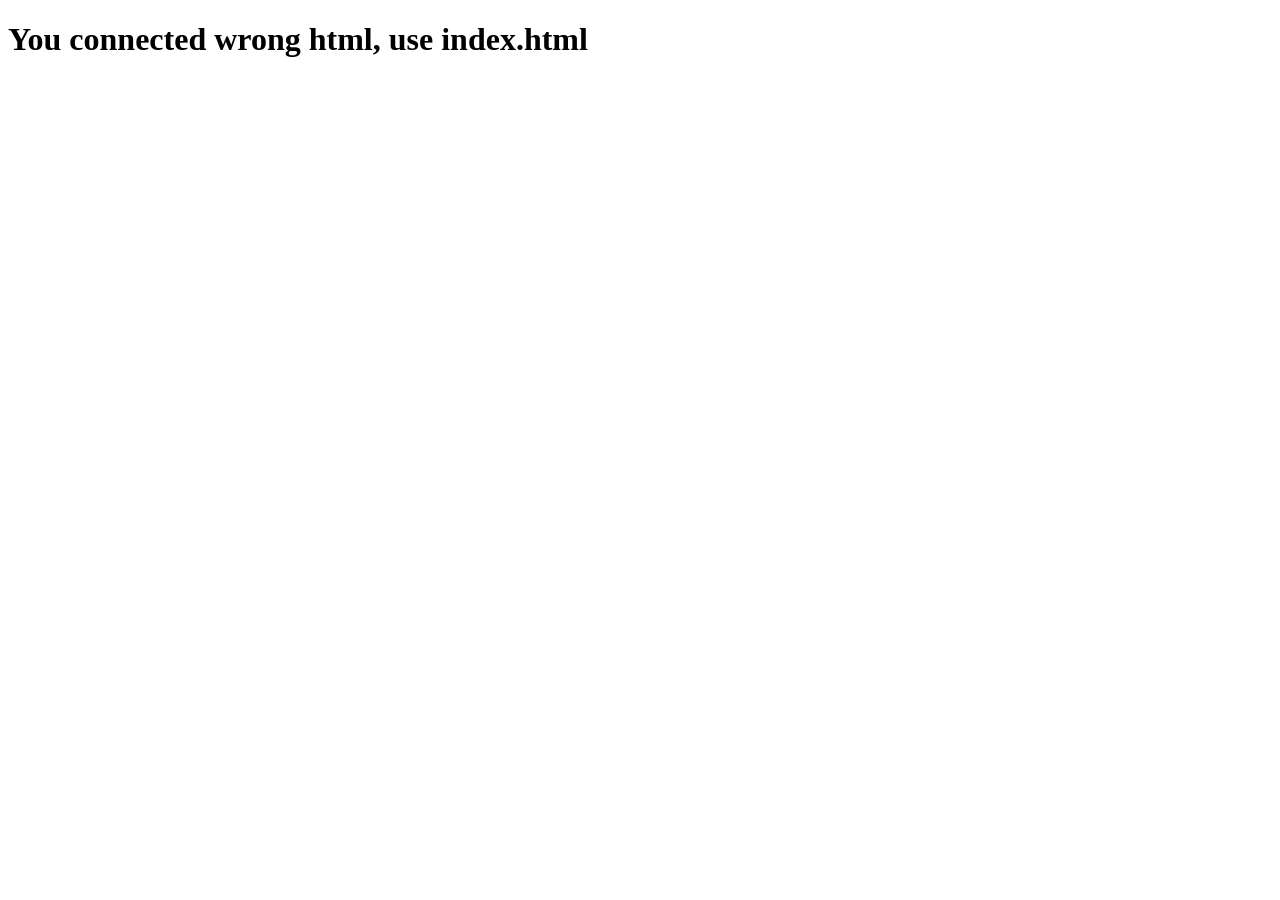
<file: templates/home.html>
<!DOCTYPE html>
<html lang="en">
<head>
    <meta charset="UTF-8">
    <meta name="viewport" content="width=device-width, initial-scale=1.0">
    <title>Home</title>
</head>
<body>
    <h1>You connected wrong html, use index.html</h1>
</body>
</html>
</file>
